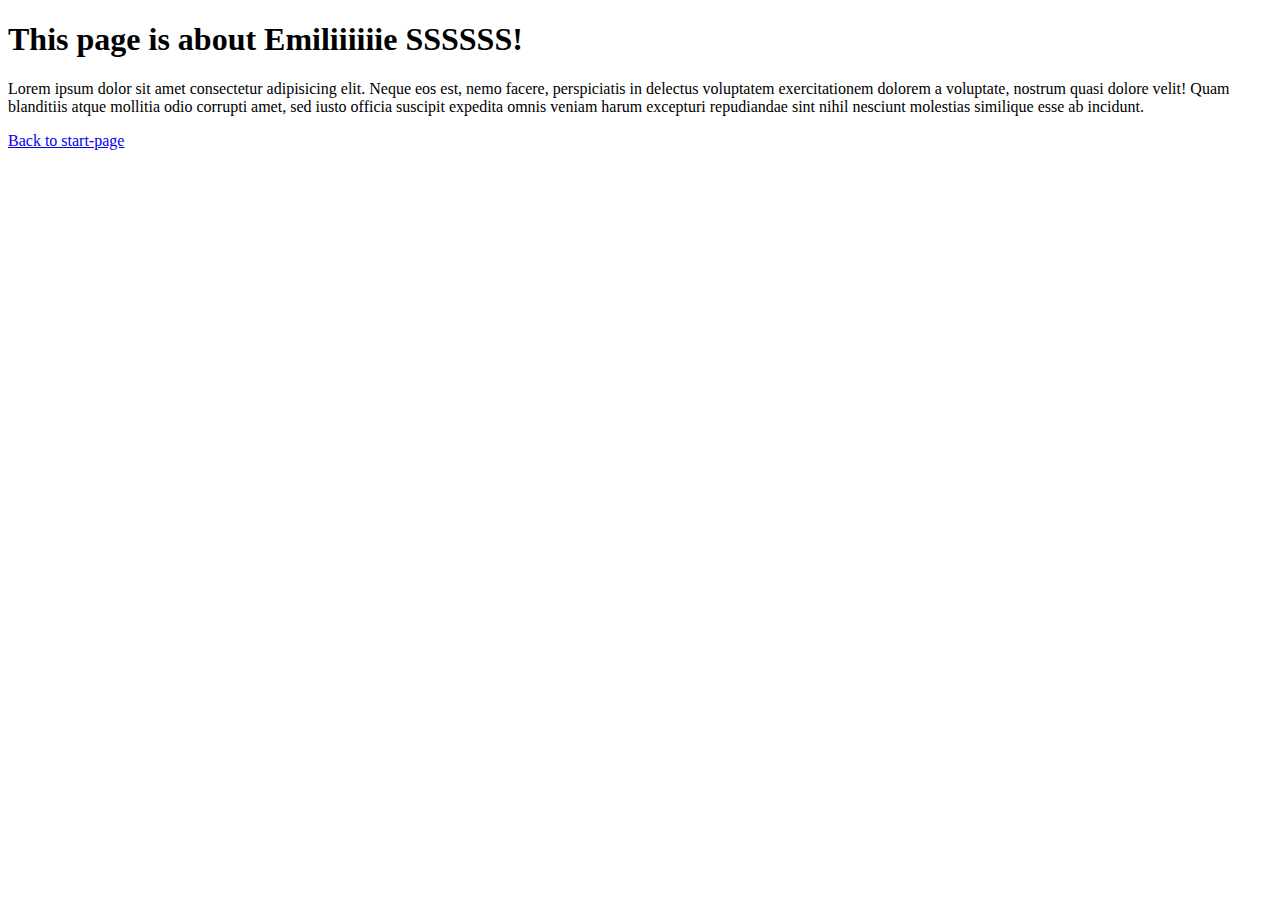
<file: about.html>
<!DOCTYPE html>
<html lang="en">
<head>
    <meta charset="UTF-8">
    <meta name="viewport" content="width=device-width, initial-scale=1.0">
    <title>Git flow</title>
</head>
<body>
    <h1>This page is about Emiliiiiiie SSSSSS!</h1>
    <p>Lorem ipsum dolor sit amet consectetur adipisicing elit. Neque eos est, nemo facere, perspiciatis in delectus voluptatem exercitationem dolorem a voluptate, nostrum quasi dolore velit! Quam blanditiis atque mollitia odio corrupti amet, sed iusto officia suscipit expedita omnis veniam harum excepturi repudiandae sint nihil nesciunt molestias similique esse ab incidunt.</p>
    <a href="index.html">Back to start-page</a>
</body>
</html>
</file>
